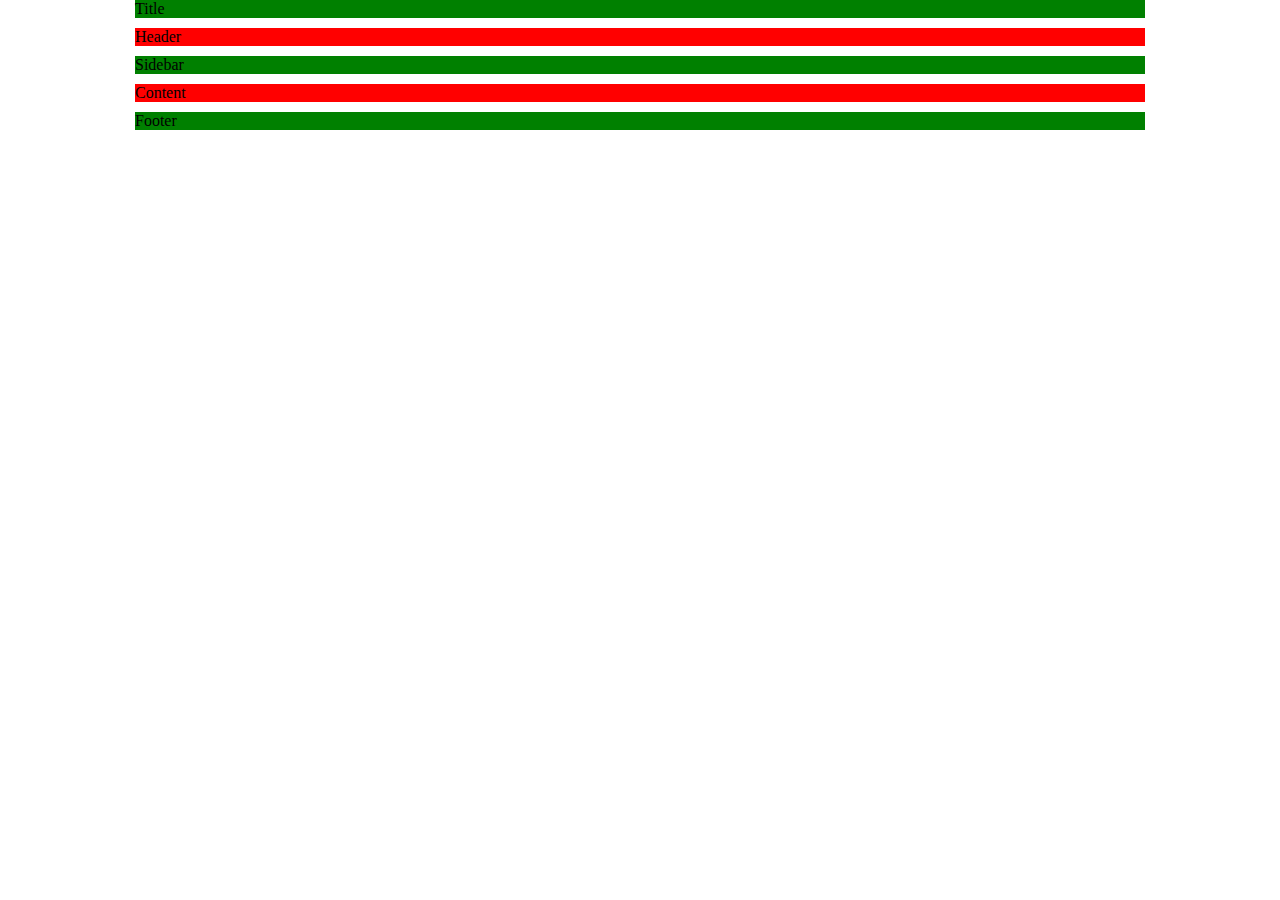
<file: example/index.html>
<!DOCTYPE html>
<html lang="en">
<head>
    <meta charset="UTF-8">
    <meta name="viewport" content="width=device-width, initial-scale=1.0">
    <meta http-equiv="X-UA-Compatible" content="ie=edge">
    <link rel="stylesheet" type="text/css" href="style.css">
    <title>Three Little Things</title>
</head>
<body>
    
    <div class="grid">
         <div class="title">Title</div>
         <div class="header">Header</div>
         <div class="sidebar">Sidebar</div>
         <div class="content">Content</div>
         <div class="footer">Footer</div>
    </div>


</body>
</html>
</file>
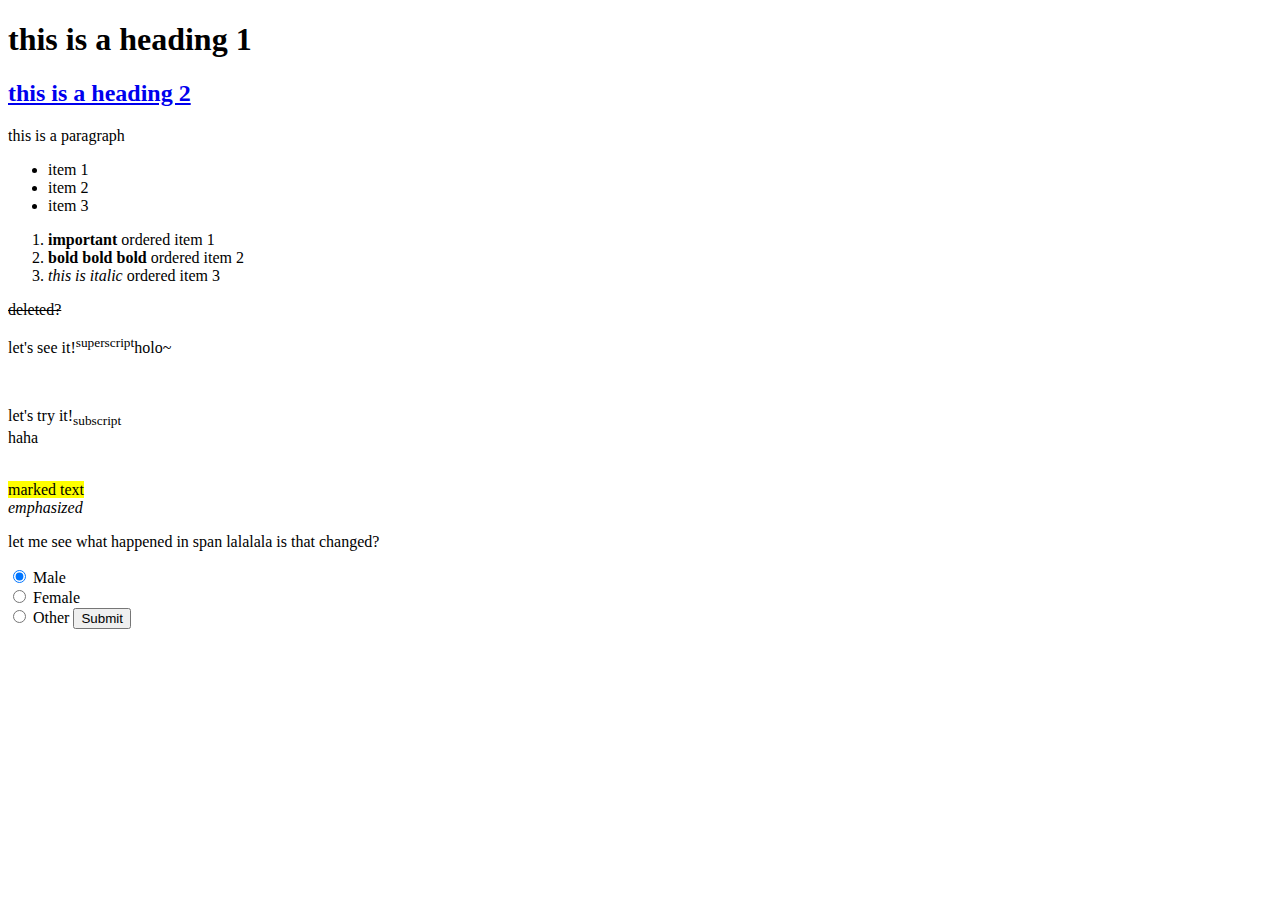
<file: webday3.html>
<!DOCTYPE html>
<html>
<head>
	<title>webday3</title>
	<h1>this is a heading 1</h1>
	<a href="http://www.google.com"><h2>this is a heading 2</h2></a>
	<p>this is a paragraph</p>
	<ul>
		<li>item 1</li>
		<li>item 2</li>
		<li>item 3</li>
	</ul>
	<ol>
		<li><strong>important</strong> ordered item 1</li>
		<li><b>bold bold bold</b> ordered item 2</li>
		<li><i>this is italic</i> ordered item 3</li>
	</ol>
	<del>deleted?</del><br>
	<p>let's see it!<sup>superscript</sup>holo~</p><br>
	<p>let's try it!<sub>subscript</sub><br>haha</p><br>
	<mark>marked text</mark><br>
	<em>emphasized</em>
	<!-- this is a comment,only visible in code -->
	<p>let me see what happened in span <span>lalalala </span>is that changed?</p>
	<form>
  <input type="radio" name="gender" value="male" checked> Male<br>
  <input type="radio" name="gender" value="female"> Female<br>
  <input type="radio" name="gender" value="other"> 
Other
<input type="submit" value="Submit">

</form>

</head>
<body>

</body>
</html>
</file>
<file: example/style.css>
*{
    margin: 0;
    padding: 0;
}

.grid{
    display: grid;
    grid-template-columns: 1fr 1fr;
    grid-template-rows: 1fr 1fr 1fr 1fr;
    grid-template-areas: 
    "title title"
    "header header"
    "sidebar sidebar"
    "content content"
    "footer footer";
    grid-gap: 10px;
}

.title{
    grid-area: title;
}

.header{
    grid-area: header;
}

.sidebar{
    grid-area: sidebar;
}

.content{
    grid-area: content;
}

.footer{
    grid-area: footer;
}



.grid div:nth-child(even){
    background-color: red;
}

.grid div:nth-child(odd){
    background-color:green;
}

@media screen and (min-width:736px){
    .grid{
        display: grid;
        grid-template-columns: 1fr 500px 500px 1fr;
        grid-template-rows: 1fr 1fr 1fr 1fr;
        grid-template-areas: 
        ". title title ."
        ". header header ."
        ". sidebar sidebar ."
        ". content content ."
        ". footer footer .";
        grid-gap: 10px;
    }

}
</file>
